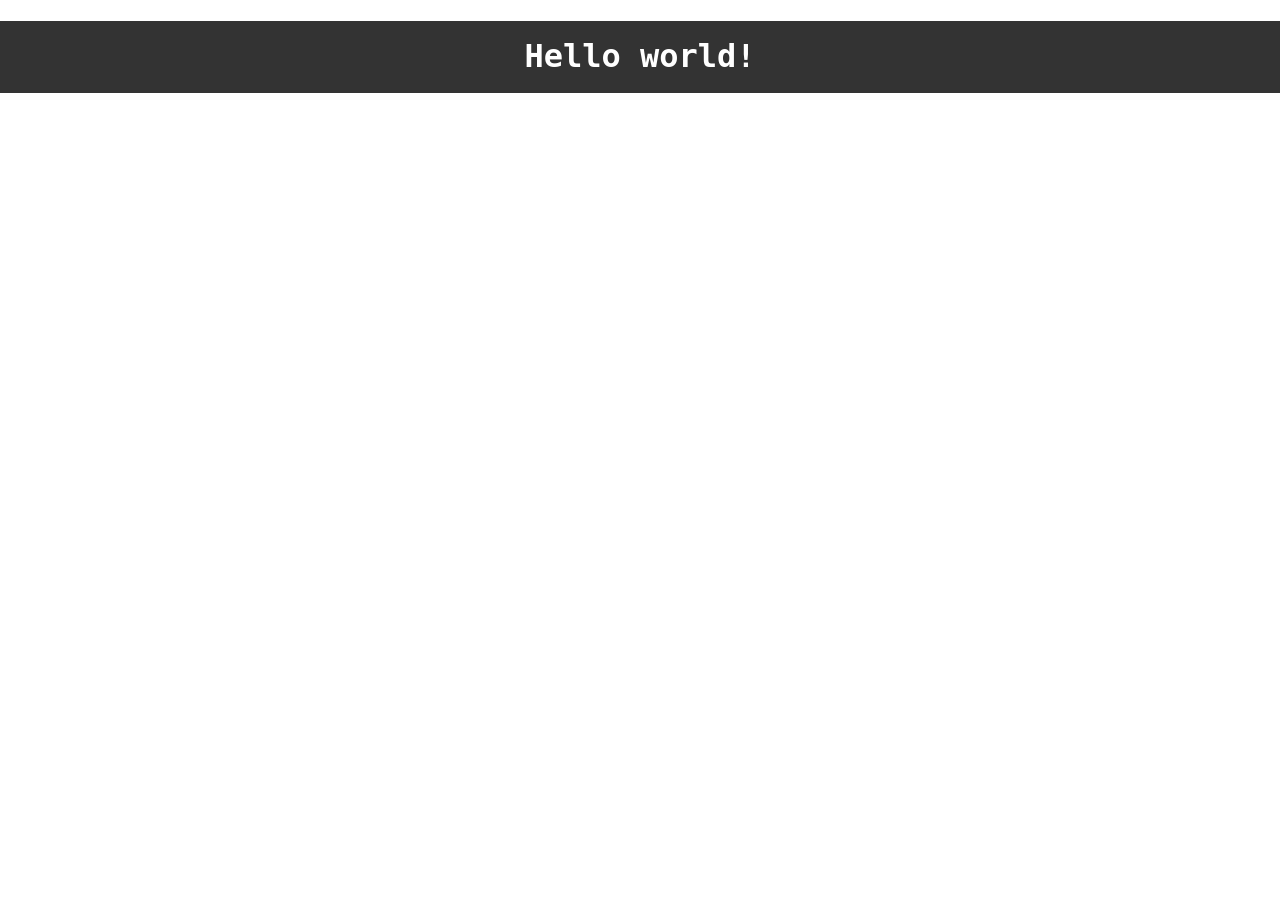
<file: front-end/index.html>
<!DOCTYPE html>
<html lang="en">
<head>
    <meta charset="UTF-8">
    <meta name="viewport" content="width=device-width, initial-scale=1.0">
    <title>Front-End Fundamental</title>
    <link rel="stylesheet" type="text/css" href="style.css">
</head>
<body>
    <h1>Hello world!</h1>
</body>
</html>
</file>
<file: front-end/style.css>
body {
    font-family: 'Fira Code', monospace;
    line-height: 1.6;
    margin: 0;
    padding: 0;
}

h1 {
    background: #333;
    color: #fff;
    padding: 10px 0;
    text-align: center;
}
</file>
